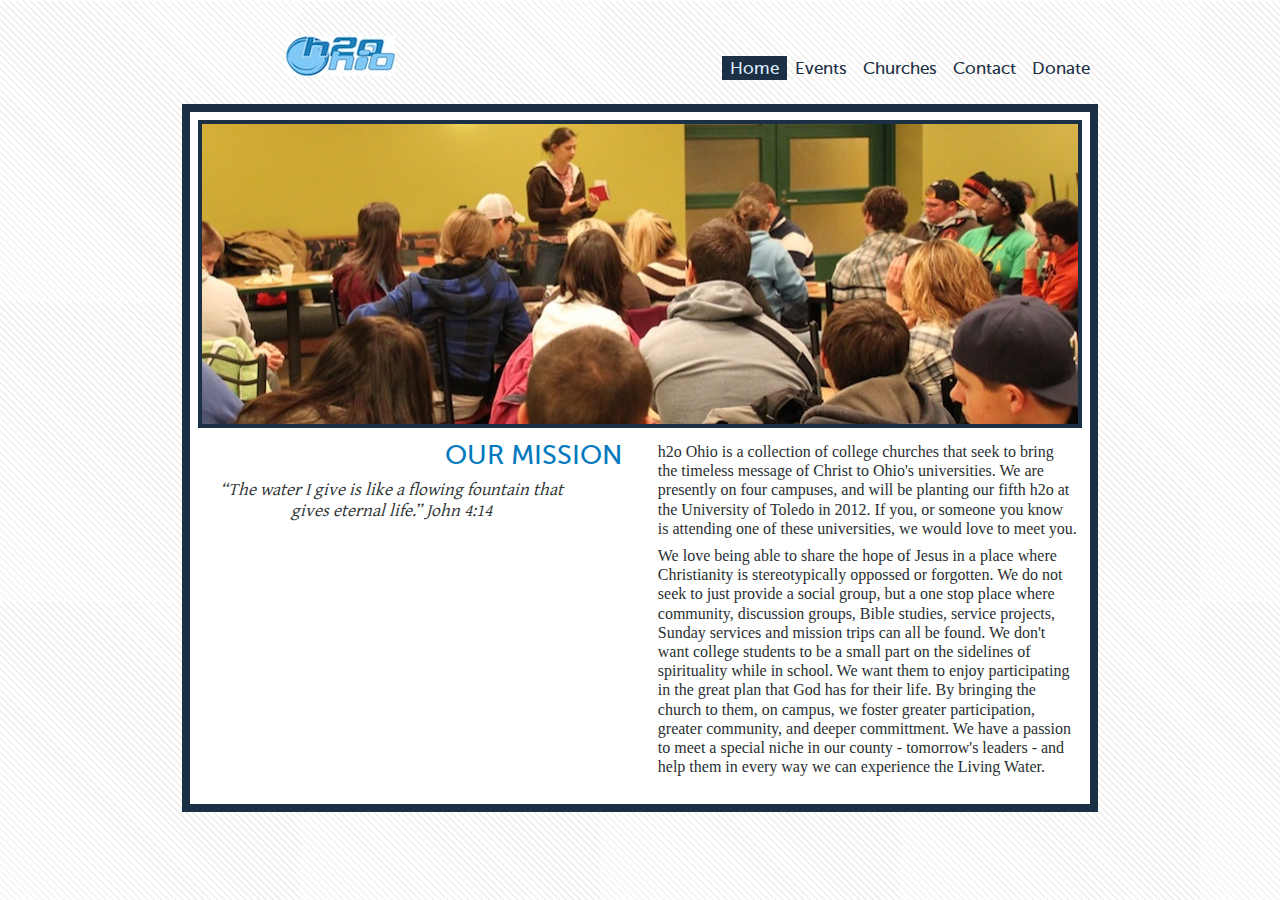
<file: index.html>
<!DOCTYPE html PUBLIC "-//W3C//DTD XHTML 1.0 Transitional//EN"
"http://www.w3.org/TR/xhtml1/DTD/xhtml1-transitional.dtd">
<html xmlns="http://www.w3.org/1999/xhtml">
    <head>
		<title>h2o Ohio -  Home</title>
		<meta name="description" content="h2o ohio is a network of college campus churches in Ohio" />
		<meta name="keywords" content="h2o, h2o ohio, campus church, church, college" />
		<meta http-equiv="content-type" content="text/html;charset=UTF-8" />
		<link rel="stylesheet" type="text/css" href="css/style.css" /> 
    </head>
    <body>
    	<div id="contentWrap">
    		<img id="logo" src="images/h2o_ohio-logo.jpg" height="40" width="109" alt="h2o ohio Logo" />
    		<div id="mainMenu">
				<ul>
					<li><a href="donate.html">Donate</a></li>
					<li><a href="contact.html">Contact</a></li>
					<li><a href="churches.html">Churches</a></li>
					<li><a href="events.html">Events</a></li>
					<li class="current">Home</li>
				</ul>
			</div>  <!-- mainMenu -->
			<div id="outsideBox">
				<img id="photo" src="images/girl.jpg" height="300" width="876" alt="Students and Staff of the Southwest New Life Team" />
				<div id="contentLeft">
					<h1>Our Mission</h1>
					<p class="quoteCenter">
							“The water I give is like a flowing fountain that gives eternal life.”  John 4:14</span>
					</p>
				</div> <!-- contentLeft -->
				<div id="contentRight">
					<p class="content">
						 h2o Ohio is a collection of college churches that seek to bring the timeless message of Christ to Ohio's universities. We are presently on four campuses, and will be planting our fifth h2o at the University of Toledo in 2012. If you, or someone you know is attending one of these universities, we would love to meet you.  
					</p>
					<p class="content">
We love being able to share the hope of Jesus in a place where Christianity is stereotypically oppossed or forgotten. We do not seek to just provide a social group, but a one stop place where community, discussion groups, Bible studies, service projects, Sunday services and mission trips can all be found. We don't want college students to be a small part on the sidelines of spirituality while in school. We want them to enjoy participating in the great plan that God has for their life. By bringing the church to them, on campus, we foster greater participation, greater community, and deeper committment. We have a passion to meet a special niche in our county - tomorrow's leaders - and help them in every way we can experience the Living Water.
					</p>
				</div> <!-- contentRight -->
			</div> <!-- outsideBox -->
		</div> <!-- contentWrap -->
</body>
</html>
</file>
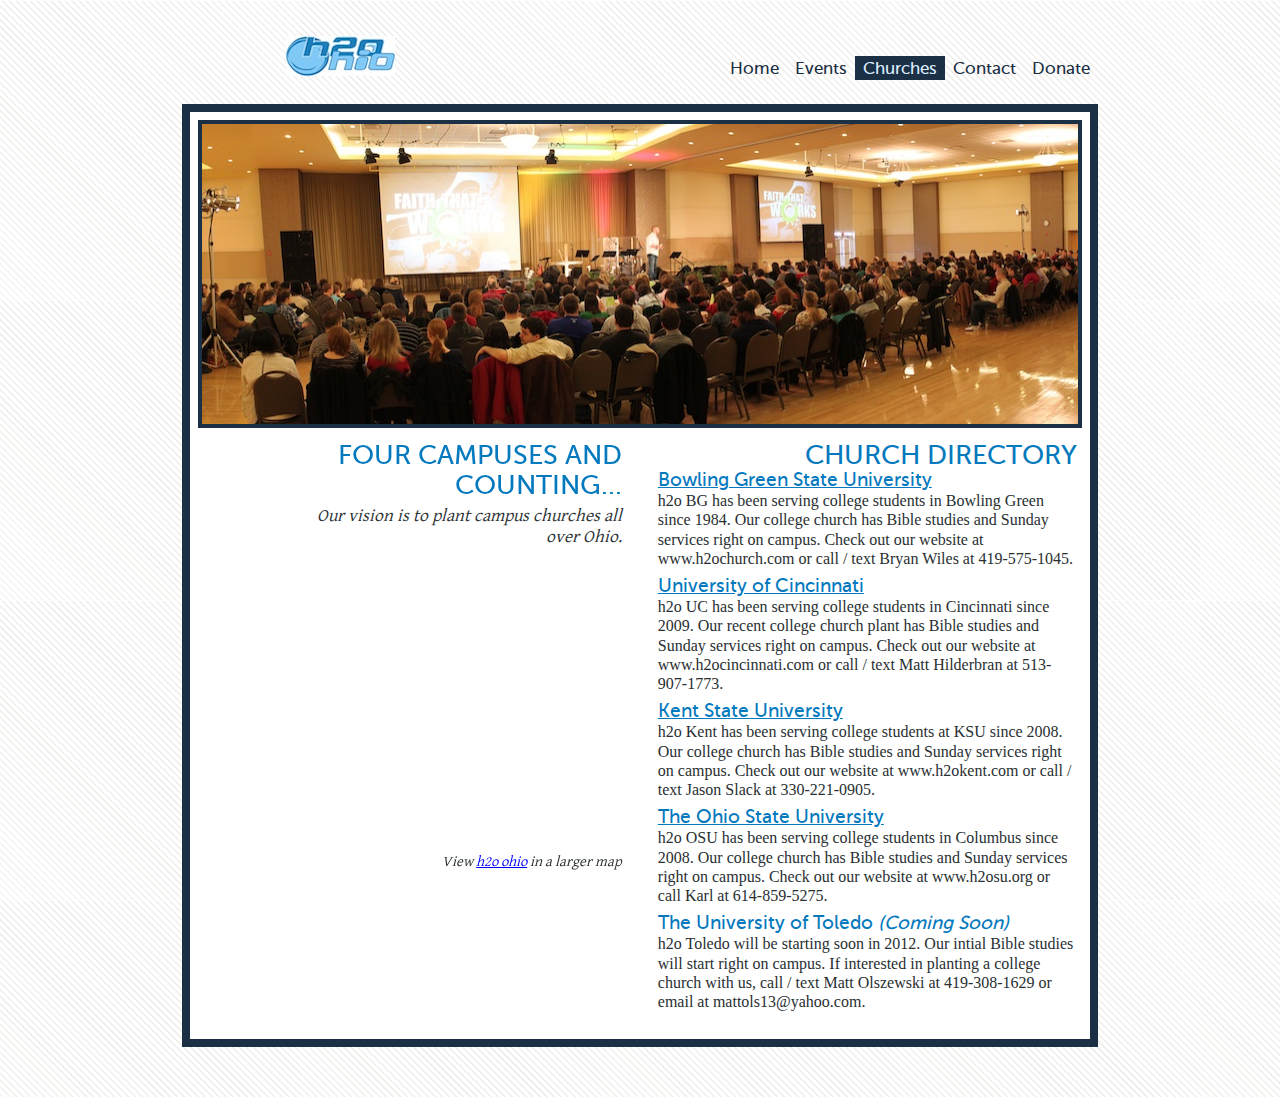
<file: churches.html>
<!DOCTYPE html PUBLIC "-//W3C//DTD XHTML 1.0 Transitional//EN"
"http://www.w3.org/TR/xhtml1/DTD/xhtml1-transitional.dtd">
<html xmlns="http://www.w3.org/1999/xhtml">
   	<head>
		<title>h2o Ohio -  Churches</title>
		<meta name="description" content="h2o ohio is a network of college campus churches in Ohio" />
		<meta name="keywords" content="h2o, h2o ohio, campus church, church, college" />
		<meta http-equiv="content-type" content="text/html;charset=UTF-8" />
		<link rel="stylesheet" type="text/css" href="css/style.css" /> 
   </head>
   <body>
   	<div id="contentWrap">
   		<img id="logo" src="images/h2o_ohio-logo.jpg" height="40" width="109" alt="h2o ohio Logo" />
   		<div id="mainMenu">
				<ul>
					<li><a href="donate.html">Donate</a></li>
					<li><a href="contact.html">Contact</a></li>
					<li class="current">Churches</li>
					<li><a href="events.html">Events</a></li>
					<li><a href="index.html">Home</a></li>
				</ul>
			</div>  <!-- mainMenu -->
			<div id="outsideBox">
				<img id="photo" src="images/sunday.jpg" height="300" width="876" alt="Staff taking a break during their week of classes through Moody Bible Institute" />
				<div id="contentLeft">
					<h1>Four Campuses and Counting...</h1>
					<p id="quote">
						Our vision is to plant campus churches all over Ohio.
					</p>
					<p id="quote">
					<iframe width="300" height="300" frameborder="0" scrolling="no" marginheight="0" marginwidth="0" src="http://maps.google.com/maps/ms?msa=0&amp;msid=213716575138352437575.0004aa7dbd155b0a478fe&amp;hl=en&amp;ie=UTF8&amp;ll=40.580585,-82.946777&amp;spn=5.00599,6.591797&amp;z=6&amp;output=embed"></iframe><br /><small>View <a href="http://maps.google.com/maps/ms?msa=0&amp;msid=213716575138352437575.0004aa7dbd155b0a478fe&amp;hl=en&amp;ie=UTF8&amp;ll=40.580585,-82.946777&amp;spn=5.00599,6.591797&amp;z=6&amp;source=embed" style="color:#0000FF;text-align:left">h2o ohio</a> in a larger map</small>					</p>
				</div> <!-- contentLeft -->
				<div id="contentRight">
					<h1>Church Directory</h1>
					<h3><a href="http://www.h2ochurch.com" target="_blank">Bowling Green State University</a></h3>
					<p class="content">
						h2o BG has been serving college students in Bowling Green since 1984. Our college church has Bible studies and Sunday services right on campus. Check out our website at www.h2ochurch.com or call / text Bryan Wiles at 419-575-1045.
					</p>
					<h3><a href="http://www.h2ocincinnati.com/" target="_blank">University of Cincinnati</a></h3>
					<p class="content">
						h2o UC has been serving college students in Cincinnati since 2009. Our recent college church plant has Bible studies and Sunday services right on campus. Check out our website at www.h2ocincinnati.com or call / text Matt Hilderbran at 513-907-1773.
					</p>
					<h3><a href="http://www.h2okent.com" target="_blank">Kent State University</a></h3>
					<p class="content">
						h2o Kent has been serving college students at KSU since 2008. Our college church has Bible studies and Sunday services right on campus. Check out our website at www.h2okent.com or call / text Jason Slack at 330-221-0905.
					</p>
					<h3><a href="http://www.h2osu.org" target="_blank">The Ohio State University</a></h3>
					<p class="content">
						h2o OSU has been serving college students in Columbus since 2008. Our college church has Bible studies and Sunday services right on campus. Check out our website at www.h2osu.org or call Karl at 614-859-5275.
					</p>
					<h3>The University of Toledo <i>(Coming Soon)</i></h3>
					<p class="content">
 h2o Toledo will be starting soon in 2012. Our intial Bible studies will start right on campus. If interested in planting a college church with us, call / text Matt Olszewski at 419-308-1629 or email at mattols13@yahoo.com.
                       </p>
				</div> <!-- contentRight -->
			</div> <!-- outsideBox -->
		</div> <!-- contentWrap -->
</body>
</html>
</file>
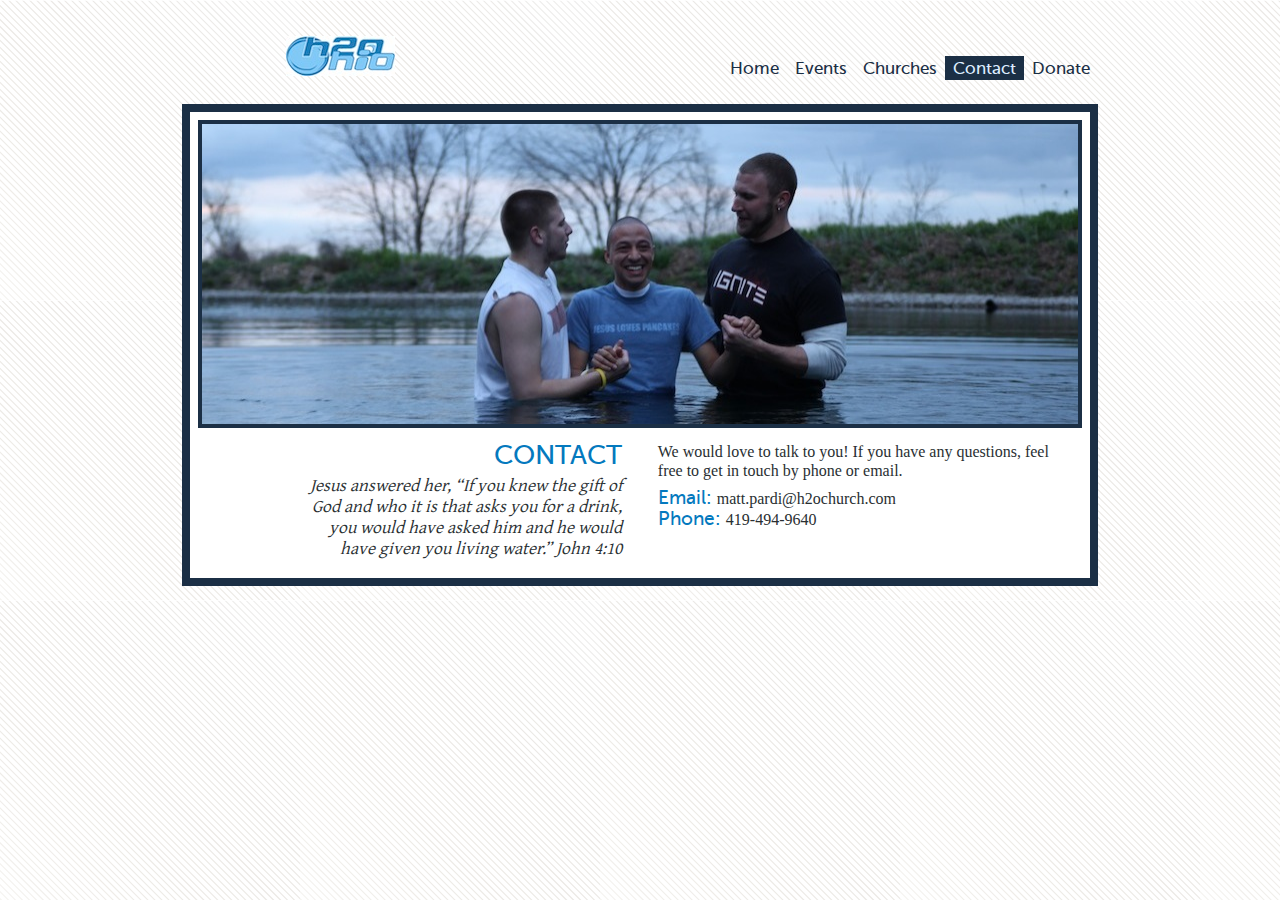
<file: contact.html>
<!DOCTYPE html PUBLIC "-//W3C//DTD XHTML 1.0 Transitional//EN"
"http://www.w3.org/TR/xhtml1/DTD/xhtml1-transitional.dtd">
<html xmlns="http://www.w3.org/1999/xhtml">
    <head>
		<title>h2o Ohio -  Home</title>
		<meta name="description" content="h2o ohio is a network of college campus churches in Ohio" />
		<meta name="keywords" content="h2o, h2o ohio, campus church, church, college" />
		<meta http-equiv="content-type" content="text/html;charset=UTF-8" />
		<link rel="stylesheet" type="text/css" href="css/style.css" /> 
    </head>
    <body>
    	<div id="contentWrap">
    		<img id="logo" src="images/h2o_ohio-logo.jpg" height="40" width="109" alt="h2o ohio Logo" />
    		<div id="mainMenu">
				<ul>
					<li><a href="donate.html">Donate</a></li>
					<li class="current">Contact</li>
					<li><a href="churches.html">Churches</a></li>
					<li><a href="events.html">Events</a></li>
<!--					<li><a href="story.html">Our Story</a></li> -->
					<li><a href="index.html">Home</a></li>
				</ul>
			</div>  <!-- mainMenu -->
			<div id="outsideBox">
				<img id="photo" src="images/baptism.jpg" height="300" width="876" alt="Students and Staff of the Southwest New Life Team" />
				<div id="contentLeft">
					<h1>Contact</h1>
					<p id="quote">
						Jesus answered her, “If you knew the gift of God and who it is that asks you for a drink, you would have asked him and he would have given you living water.”   John 4:10
					</p>
				</div> <!-- contentLeft -->
				<div id="contentRight">
					<p class="content">
						We would love to talk to you! If you have any questions, feel free to get in touch by phone or email.
					</p>
					<h3>Email: </h3><p class="contact">matt.pardi@h2ochurch.com</p><br />
					<h3>Phone: </h3><p class="contact">419-494-9640</p><br />
				</div> <!-- contentRight -->
			</div> <!-- outsideBox -->
		</div> <!-- contentWrap -->
</body>
</html>
</file>
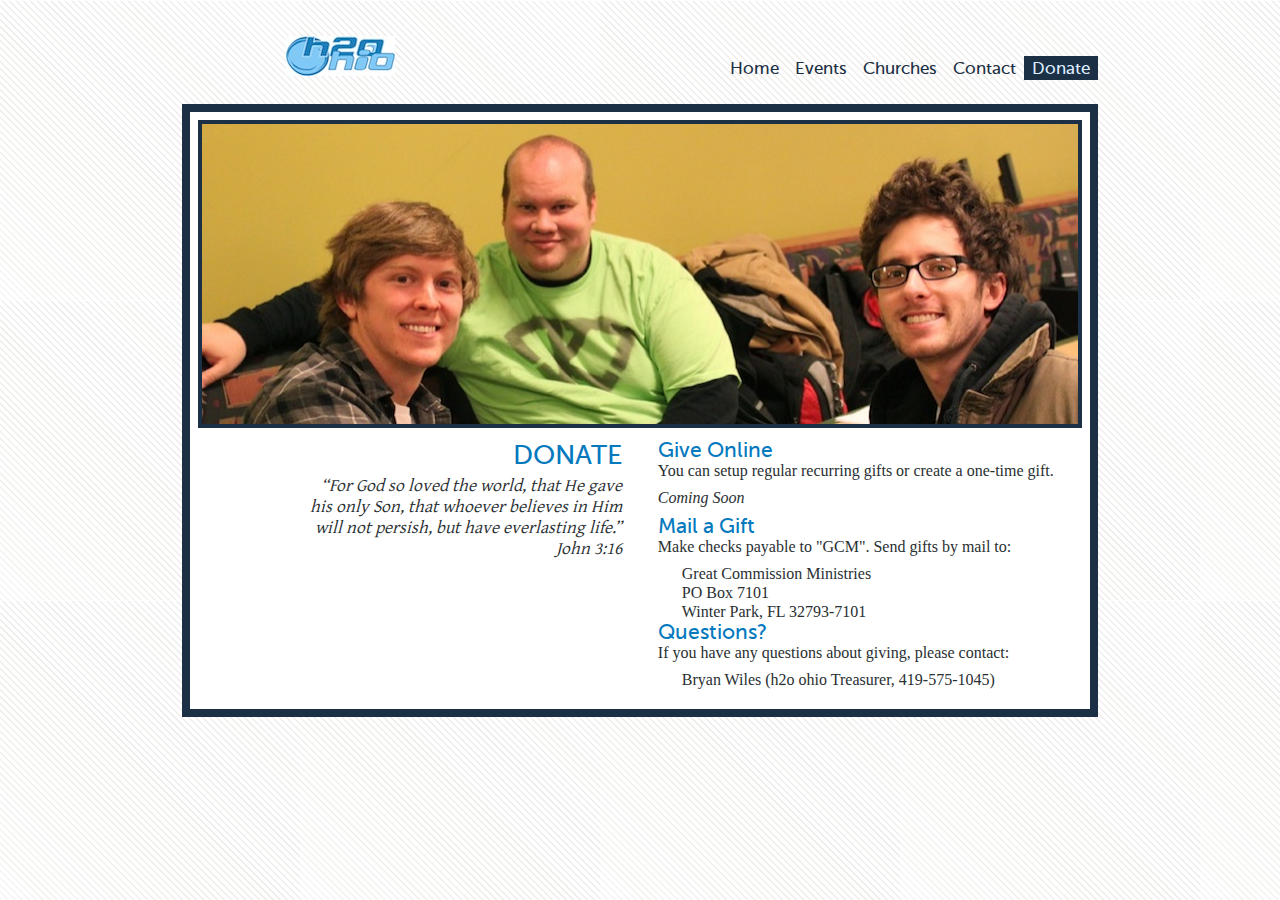
<file: donate.html>
<!DOCTYPE html PUBLIC "-//W3C//DTD XHTML 1.0 Transitional//EN"
"http://www.w3.org/TR/xhtml1/DTD/xhtml1-transitional.dtd">
<html xmlns="http://www.w3.org/1999/xhtml">
  	<head>
		<title>h2o Ohio -  Home</title>
		<meta name="description" content="h2o ohio is a network of college campus churches in Ohio" />
		<meta name="keywords" content="h2o, h2o ohio, campus church, church, college" />
		<meta http-equiv="content-type" content="text/html;charset=UTF-8" />
		<link rel="stylesheet" type="text/css" href="css/style.css" /> 
  </head>
  <body>
  	<div id="contentWrap">
  		<img id="logo" src="images/h2o_ohio-logo.jpg" height="40" width="109" alt="h2o ohio Logo" />
  		<div id="mainMenu">
				<ul>
					<li class="current">Donate</li>
					<li><a href="contact.html">Contact</a></li>
					<li><a href="churches.html">Churches</a></li>
					<li><a href="events.html">Events</a></li>
<!--					<li><a href="story.html">Our Story</a></li> -->
					<li><a href="index.html">Home</a></li>
				</ul>
			</div>  <!-- mainMenu -->
			<div id="outsideBox">
				<img id="photo" src="images/guys.jpg" height="300" width="876" alt="New Life Church Staff at the Christmas Party" />
				<div id="contentLeft">
					<h1>Donate</h1>
					<p id="quote">
						“For God so loved the world, that He gave his only Son, that whoever believes in Him will not persish, but have everlasting life.” John 3:16
					</p>
				</div> <!-- contentLeft -->
				<div id="contentRight">
					<h2>Give Online</h2>
					<p class="content">
						You can setup regular recurring gifts or create a one-time gift.
					</p>
					<p class="content">
						<i>Coming Soon</i>
					</p>
					<h2>Mail a Gift</h2>
					<p class="content">
						Make checks payable to "GCM".  Send gifts by mail to:
					</p>
					<p class="address">Great Commission Ministries</p>
					<p class="address">PO Box 7101</p>
					<p class="address">Winter Park, FL 32793-7101</p>
					
					<h2>Questions?</h2>
					<p class="content">
					If you have any questions about giving, please contact:
					</p>
						<p class="address">Bryan Wiles (h2o ohio Treasurer, 419-575-1045)</p>
				</div> <!-- contentRight -->
			</div> <!-- outsideBox -->
		</div> <!-- contentWrap -->
</body>
</html>
</file>
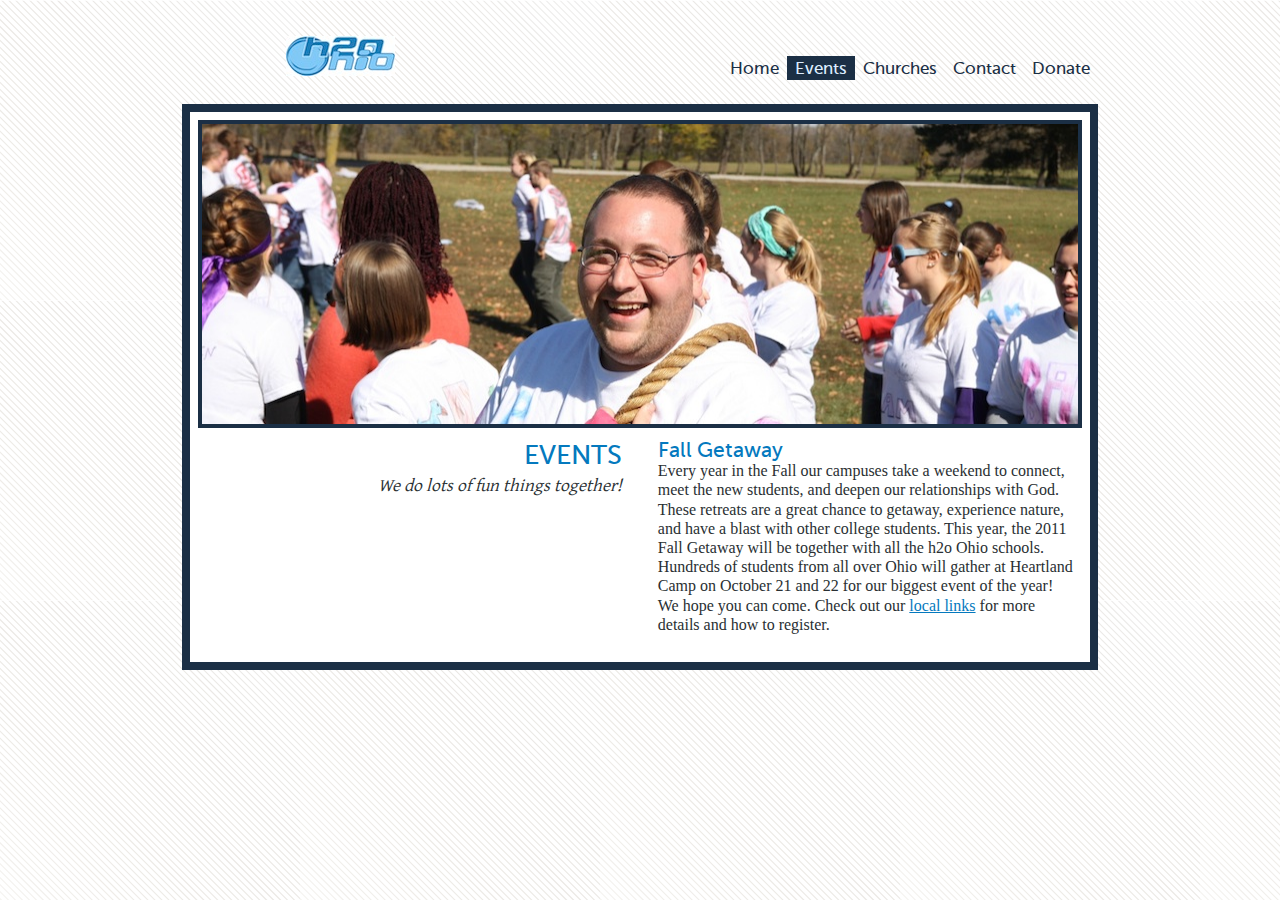
<file: events.html>
<!DOCTYPE html PUBLIC "-//W3C//DTD XHTML 1.0 Transitional//EN"
"http://www.w3.org/TR/xhtml1/DTD/xhtml1-transitional.dtd">
<html xmlns="http://www.w3.org/1999/xhtml">
    <head>
		<title>h2o Ohio - Events</title>
		<meta name="description" content="h2o ohio is a network of college campus churches in Ohio" />
		<meta name="keywords" content="h2o, h2o ohio, campus church, church, college" />
		<meta http-equiv="content-type" content="text/html;charset=UTF-8" />
		<link rel="stylesheet" type="text/css" href="css/style.css" /> 
    </head>
    <body>
    	<div id="contentWrap">
    		<img id="logo" src="images/h2o_ohio-logo.jpg" height="40" width="109" alt="h2o ohio Logo" />
    		<div id="mainMenu">
				<ul>
					<li><a href="donate.html">Donate</a></li>
					<li><a href="contact.html">Contact</a></li>
					<li><a href="churches.html">Churches</a></li>
					<li class="current">Events</li>
					<li><a href="index.html">Home</a></li>
				</ul>
			</div>  <!-- mainMenu -->
			<div id="outsideBox">
				<img id="photo" src="images/tugofwar.jpg" height="300" width="876" alt="Pastor Rick Kieth teaching at the Fall Retreat" />
				<div id="contentLeft">
					<h1>Events</h1>
					<p id="quote">
						We do lots of fun things together!
					</p>
				</div> <!-- contentLeft -->
				<div id="contentRight">
					<h2>Fall Getaway</h2>
					<p class="content">
					Every year in the Fall our campuses take a weekend to connect, meet the new students, and deepen our relationships with God. These retreats are a great chance to getaway, experience nature, and have a blast with other college students. This year, the 2011 Fall Getaway will be together with all the h2o Ohio schools. Hundreds of students from all over Ohio will gather at Heartland Camp on October 21 and 22 for our biggest event of the year! We hope you can come. Check out our <a href='/churches.html'>local links</a> for more details and how to register.
					</p>
				</div> <!-- contentRight -->
			</div> <!-- outsideBox -->
		</div> <!-- contentWrap -->
</body>
</html>
</file>
<file: css/style.css>
/* ===== fonts ===== */

@font-face {
	font-family: MuseoSans;
	font-weight: normal;
	font-style: normal;
	src: url(../fonts/MuseoSans_500-webfont.eot);
  	src: local(‚ò∫), 
  				url(../fonts/MuseoSans_500-webfont.ttf) format('truetype'),
  				url(../fonts/MuseoSans_500-webfont.woff) format('woff'),
  				url(../fonts/MuseoSans_500-webfont.svg) format('svg');
}

@font-face {
	font-family: GentiumPlusW;
	font-weight: normal;
	font-style: normal;
	src: url(../fonts/GentiumPlus-R.woff);
  	src: local(‚ò∫), 
  				url(../fonts/GentiumPlus-R.ttf) format('truetype');
}

/* ===== global styles ===== */

body {
    background: url(../images/background.gif);
    line-height: 1.2em;
    margin: 0;
    padding: 0;
}

p {
    font-family: 'Garamond', 'Hoefler Text', 'Baskerville', 'Palatino', serif;
    color: #292F32;
    margin: 0;
}

h1 {
	font-family: 'Futura', 'MuseoSans', 'Helvetica', 'Arial', sans-serif;	
	font-size: 1.7em;
	line-height: 1.1em;
	text-transform: uppercase;
	margin: 0;
    font-weight: normal;  
	color: #0479be;
	text-align: right;
}

h2 {
	font-family: 'Futura', 'MuseoSans', 'Helvetica', 'Arial', sans-serif;	
	font-size: 1.3em;
/*	text-transform: uppercase;  */
	margin: 0;
    font-weight: normal; 
	color: #0479be;
}

h3 {
	font-family: 'Futura', 'MuseoSans', 'Helvetica', 'Arial', sans-serif;
/*	text-transform: uppercase;  */
	margin: 2px 0;
    font-weight: normal; 
	color: #0479be;
	display: inline;
	text-indent: 24px;
}

a {
	color: #0479be;
}

ul {
    font-family: 'Garamond', 'Hoefler Text', 'Baskerville', 'Palatino', serif;
    margin: 0;
}

li {
	list-style-type: slab;
    margin: 0;
}

#contentWrap {
	margin: 0 auto;
	width: 916px;
	overflow: auto;
	text-align: center;
}

#outsideBox {
	position: relative;
	margin: 80px auto 50px auto;
	padding: 4px; 
	border: 8px solid #1B2F45;
	background: #fff;
	text-align: center;
	overflow: auto;
}

/* ==== logo ==== */

#logo {
	position: relative;
	float: left;
	margin: 36px 0 0 104px;
}

/*
#logo {
	position: absolute;
	top: 36px;
	left: 147px;
}  */

/* ===== main menu ===== */

#mainMenu div {
	position: relative;
	text-align: right;
}

#mainMenu ul {
    display: inline;
	line-height: 24px;
}

#mainMenu li {
	list-style-type: none;
    float: right; 
    font-size: 1.05em;
	vertical-align: center;
    padding: 0 8px 0 8px; 
	font-family: 'Futura', 'MuseoSans', 'Helvetica', 'Arial', sans-serif;	
	margin: 56px 0 0 0;
}

#mainMenu li.current {
	background: #1B2F45;
	color: #DDEDFF;
}

#mainMenu a:link, #mainMenu a:visited {
    text-decoration: none;
    border: none;
    color: #1B2F45;
}

#mainMenu a:hover, #mainMenu a:active {
    text-decoration: underline;
	color: #1B2F45;
}

/* ===== main content ===== */

#photo {
	border: 4px solid #1B2F45;
	text-align: center;
	margin: 4px;
}


#contentLeft {
	position: relative; 
	background: #fff;
	margin: 8px 2% 16px 1%; 
	width: 47%;
	float: left;  
}

#contentRight {
	position: relative; 
	background: #fff;
	margin: 8px 1% 16px 2%; 
	width: 47%;
	float: left;  
	text-align: left;
}

#quote {
	font-family: 'GentiumPlusW', 'Palatino', 'Palatino Linotype', 'Baskerville', 'Times New Roman', serif;
	font-style: italic;
	font-size: 1.1em;
	line-height: 1.2em;
	width: 75%;
	margin-top: 4px;
	text-align: right;
	float: right;
}

.quoteCenter {
	font-family: 'GentiumPlusW', 'Palatino', 'Palatino Linotype', 'Baskerville', 'Times New Roman', serif;
	font-style: italic;
	font-size: 1.1em;
	line-height: 1.2em;
	margin-top: 8px;
	text-align: center;
	width: 90%;
}

.content {
	margin: 2px 0 8px 0;
}

.colorPop {
	color: #0479be;
}

.address {
	margin: 0px;
	text-indent: 24px;
}

.contact {
	margin: 0;
	font-size: 100%;
	display: inline;
}

.button {
	margin: 0 0 8px 0;
	text-indent: 24px;
}
</file>
